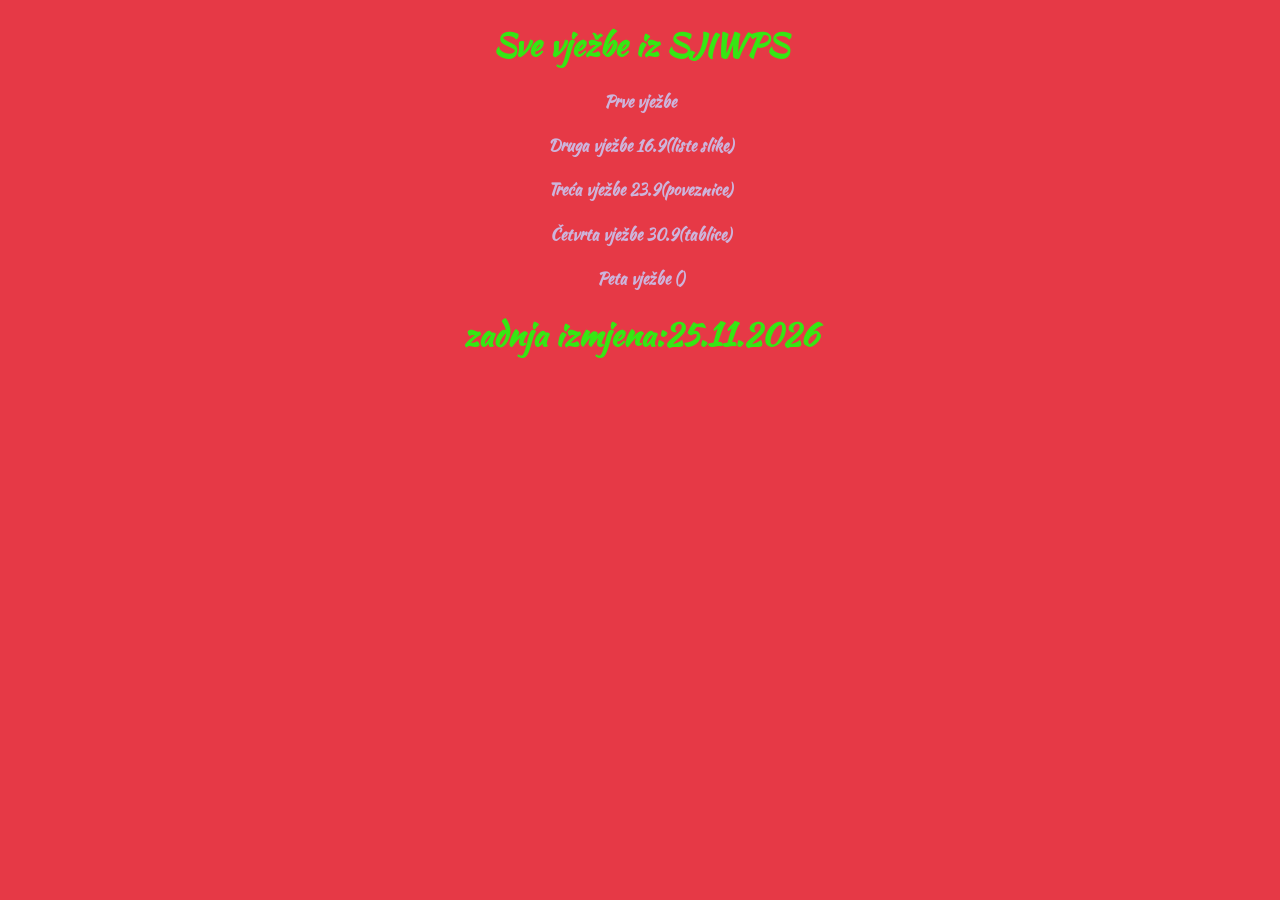
<file: index.html>
<!DOCTYPE html>
<html lang="en">
<head>
    <meta charset="UTF-8">
    <meta name="viewport" content="width=device-width, initial-scale=1.0">
    <title>Document</title>
    <link rel="stylesheet" href="stil.css">
</head>
<body >
    <h1 >Sve vježbe iz SJIWPS</h1>
    <h4><a href="1.html">Prve vježbe</a></h4>
    <h4><a href="vjezba2.html">Druga vježbe 16.9(liste slike)</a></h4>
    <h4><a href="poveznice.html">Treća vježbe 23.9(poveznice)</a></h4>
    <h4><a href="tablice.html">Četvrta vježbe 30.9(tablice)</a></h4>
    <h4><a href="">Peta vježbe ()</a></h4>
    <h1 align="bottom">zadnja izmjena:25.11.2026</h1>
</body>
</html>
</file>
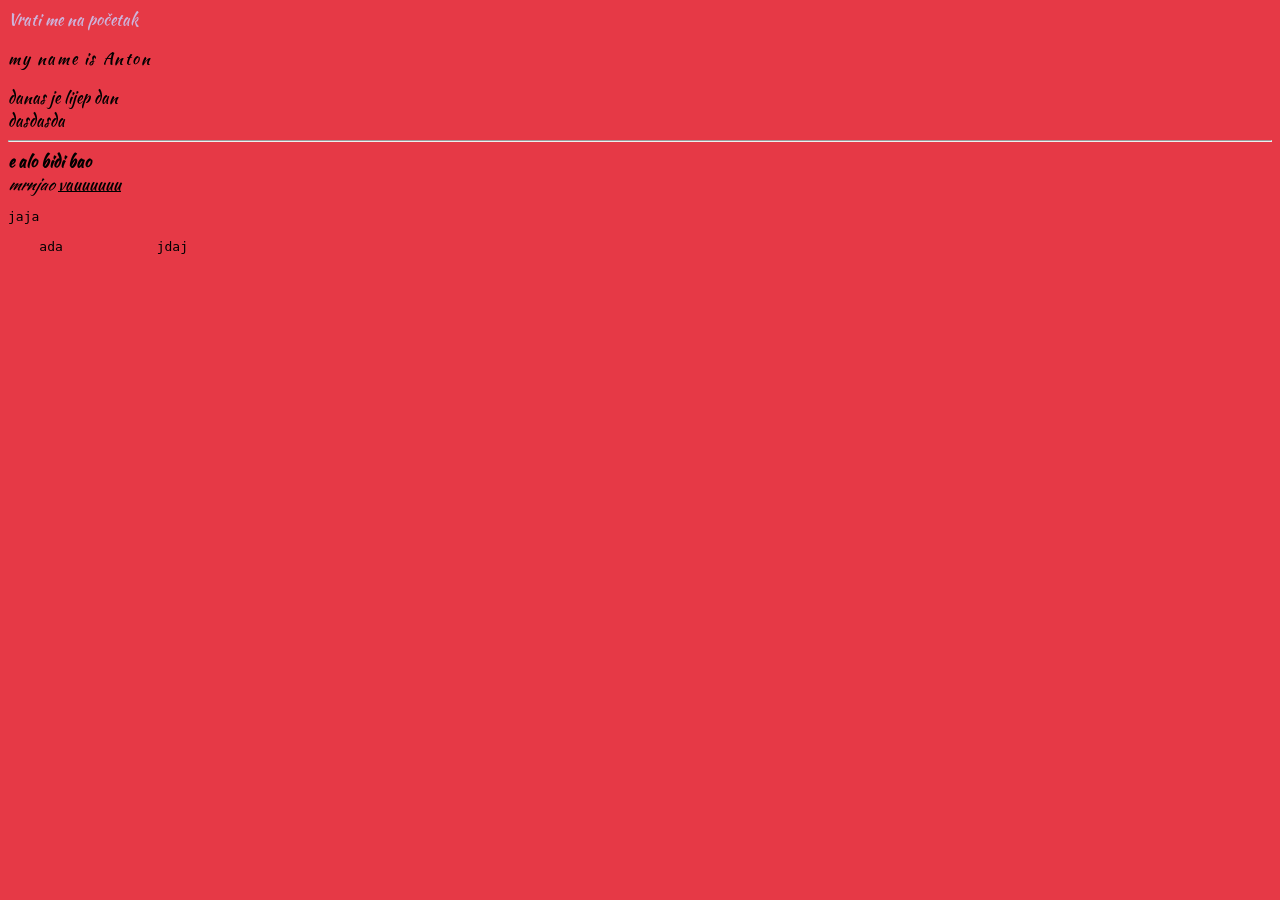
<file: 1.html>
<!DOCTYPE html>
<html lang="en">
<head>
    <meta charset="UTF-8">
    <meta name="viewport" content="width=device-width, initial-scale=1.0">
    <title>Moja prva web stranica!!!!!!!!!!!!</title>
    <link rel="stylesheet" href="stil.css">
</head>
<body>
    <a href="index.html">Vrati me na početak</a>
<p>my name is Anton </p>
danas je lijep dan <br>
dasdasda
<hr>
<b>e alo bidi bao</b><br>
<i>mrnjao</i>
<u>vauuuuuu</u>
<pre>jaja

    ada            jdaj
</pre>
</body>
</html>
</file>
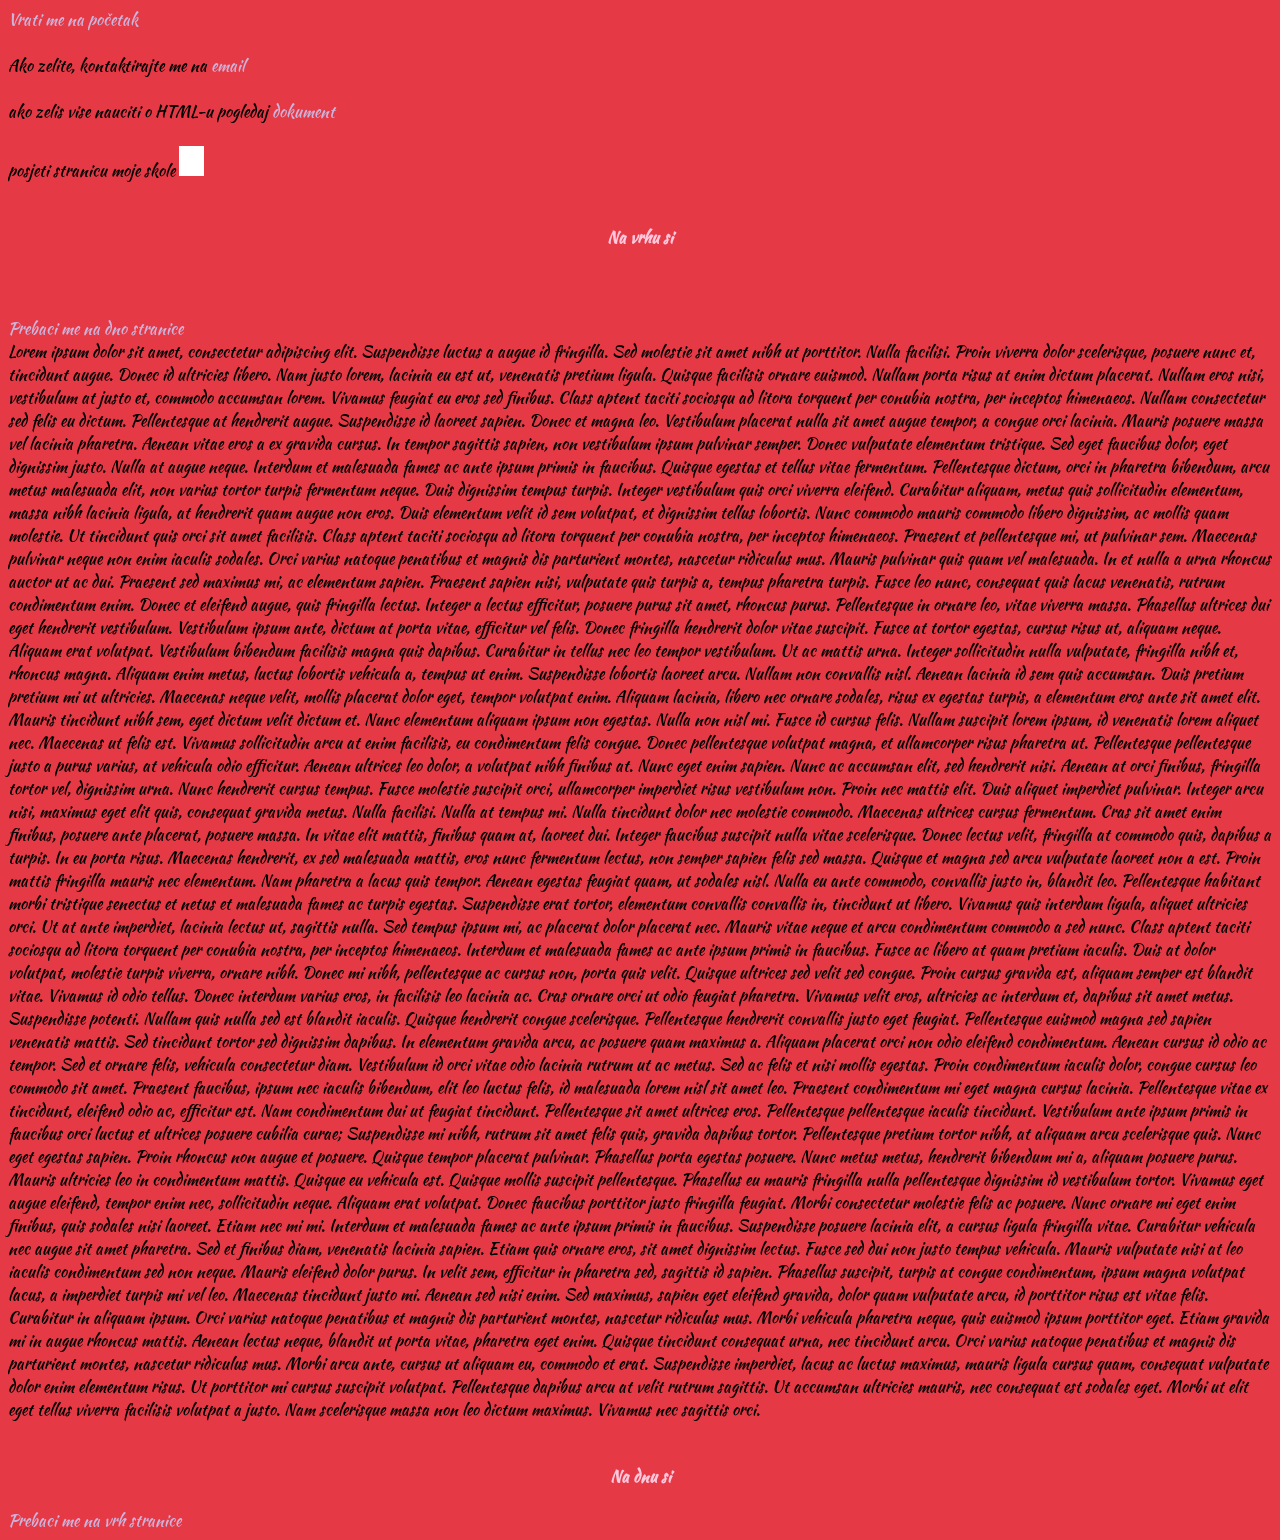
<file: poveznice.html>
<!DOCTYPE html>
<html lang="en">
<head>
    <meta charset="UTF-8">
    <meta name="viewport" content="width=device-width, initial-scale=1.0">
    <title>Document</title>
    <link rel="stylesheet" href="stil.css">
</head>

<body>
    <a href="index.html">Vrati me na početak</a><br><br>
    Ako zelite, kontaktirajte me na <a href="mailto:frantalmihael@gmail.com">email</a>
    <br><br>
    ako zelis vise nauciti o HTML-u pogledaj <a href="popis_elemenata_1.pdf" target="_blank">dokument</a>
    <br><br>

    posjeti stranicu moje skole <a href="https://www.tsd.hr/site/"><img src="school.png"width=25 height="30"></a>  <br> <br>
    <h4 id="gore">Na vrhu si</h4> <br><br>

    <a href="#dno_stranice">Prebaci me na dno stranice</a><br>



Lorem ipsum dolor sit amet, consectetur adipiscing elit. Suspendisse luctus a augue id fringilla. Sed molestie sit amet nibh ut porttitor. Nulla facilisi. Proin viverra dolor scelerisque, posuere nunc et, tincidunt augue. Donec id ultricies libero. Nam justo lorem, lacinia eu est ut, venenatis pretium ligula. Quisque facilisis ornare euismod. Nullam porta risus at enim dictum placerat. Nullam eros nisi, vestibulum at justo et, commodo accumsan lorem.

Vivamus feugiat eu eros sed finibus. Class aptent taciti sociosqu ad litora torquent per conubia nostra, per inceptos himenaeos. Nullam consectetur sed felis eu dictum. Pellentesque at hendrerit augue. Suspendisse id laoreet sapien. Donec et magna leo. Vestibulum placerat nulla sit amet augue tempor, a congue orci lacinia. Mauris posuere massa vel lacinia pharetra. Aenean vitae eros a ex gravida cursus. In tempor sagittis sapien, non vestibulum ipsum pulvinar semper. Donec vulputate elementum tristique. Sed eget faucibus dolor, eget dignissim justo. Nulla at augue neque. Interdum et malesuada fames ac ante ipsum primis in faucibus. Quisque egestas et tellus vitae fermentum.

Pellentesque dictum, orci in pharetra bibendum, arcu metus malesuada elit, non varius tortor turpis fermentum neque. Duis dignissim tempus turpis. Integer vestibulum quis orci viverra eleifend. Curabitur aliquam, metus quis sollicitudin elementum, massa nibh lacinia ligula, at hendrerit quam augue non eros. Duis elementum velit id sem volutpat, et dignissim tellus lobortis. Nunc commodo mauris commodo libero dignissim, ac mollis quam molestie. Ut tincidunt quis orci sit amet facilisis. Class aptent taciti sociosqu ad litora torquent per conubia nostra, per inceptos himenaeos. Praesent et pellentesque mi, ut pulvinar sem. Maecenas pulvinar neque non enim iaculis sodales. Orci varius natoque penatibus et magnis dis parturient montes, nascetur ridiculus mus. Mauris pulvinar quis quam vel malesuada. In et nulla a urna rhoncus auctor ut ac dui.

Praesent sed maximus mi, ac elementum sapien. Praesent sapien nisi, vulputate quis turpis a, tempus pharetra turpis. Fusce leo nunc, consequat quis lacus venenatis, rutrum condimentum enim. Donec et eleifend augue, quis fringilla lectus. Integer a lectus efficitur, posuere purus sit amet, rhoncus purus. Pellentesque in ornare leo, vitae viverra massa. Phasellus ultrices dui eget hendrerit vestibulum. Vestibulum ipsum ante, dictum at porta vitae, efficitur vel felis. Donec fringilla hendrerit dolor vitae suscipit. Fusce at tortor egestas, cursus risus ut, aliquam neque. Aliquam erat volutpat. Vestibulum bibendum facilisis magna quis dapibus. Curabitur in tellus nec leo tempor vestibulum. Ut ac mattis urna. Integer sollicitudin nulla vulputate, fringilla nibh et, rhoncus magna. Aliquam enim metus, luctus lobortis vehicula a, tempus ut enim.

Suspendisse lobortis laoreet arcu. Nullam non convallis nisl. Aenean lacinia id sem quis accumsan. Duis pretium pretium mi ut ultricies. Maecenas neque velit, mollis placerat dolor eget, tempor volutpat enim. Aliquam lacinia, libero nec ornare sodales, risus ex egestas turpis, a elementum eros ante sit amet elit. Mauris tincidunt nibh sem, eget dictum velit dictum et. Nunc elementum aliquam ipsum non egestas. Nulla non nisl mi. Fusce id cursus felis. Nullam suscipit lorem ipsum, id venenatis lorem aliquet nec. Maecenas ut felis est. Vivamus sollicitudin arcu at enim facilisis, eu condimentum felis congue. Donec pellentesque volutpat magna, et ullamcorper risus pharetra ut. Pellentesque pellentesque justo a purus varius, at vehicula odio efficitur.

Aenean ultrices leo dolor, a volutpat nibh finibus at. Nunc eget enim sapien. Nunc ac accumsan elit, sed hendrerit nisi. Aenean at orci finibus, fringilla tortor vel, dignissim urna. Nunc hendrerit cursus tempus. Fusce molestie suscipit orci, ullamcorper imperdiet risus vestibulum non. Proin nec mattis elit.

Duis aliquet imperdiet pulvinar. Integer arcu nisi, maximus eget elit quis, consequat gravida metus. Nulla facilisi. Nulla at tempus mi. Nulla tincidunt dolor nec molestie commodo. Maecenas ultrices cursus fermentum. Cras sit amet enim finibus, posuere ante placerat, posuere massa. In vitae elit mattis, finibus quam at, laoreet dui. Integer faucibus suscipit nulla vitae scelerisque. Donec lectus velit, fringilla at commodo quis, dapibus a turpis. In eu porta risus. Maecenas hendrerit, ex sed malesuada mattis, eros nunc fermentum lectus, non semper sapien felis sed massa. Quisque et magna sed arcu vulputate laoreet non a est. Proin mattis fringilla mauris nec elementum. Nam pharetra a lacus quis tempor. Aenean egestas feugiat quam, ut sodales nisl.

Nulla eu ante commodo, convallis justo in, blandit leo. Pellentesque habitant morbi tristique senectus et netus et malesuada fames ac turpis egestas. Suspendisse erat tortor, elementum convallis convallis in, tincidunt ut libero. Vivamus quis interdum ligula, aliquet ultricies orci. Ut at ante imperdiet, lacinia lectus ut, sagittis nulla. Sed tempus ipsum mi, ac placerat dolor placerat nec. Mauris vitae neque et arcu condimentum commodo a sed nunc. Class aptent taciti sociosqu ad litora torquent per conubia nostra, per inceptos himenaeos. Interdum et malesuada fames ac ante ipsum primis in faucibus. Fusce ac libero at quam pretium iaculis.

Duis at dolor volutpat, molestie turpis viverra, ornare nibh. Donec mi nibh, pellentesque ac cursus non, porta quis velit. Quisque ultrices sed velit sed congue. Proin cursus gravida est, aliquam semper est blandit vitae. Vivamus id odio tellus. Donec interdum varius eros, in facilisis leo lacinia ac. Cras ornare orci ut odio feugiat pharetra. Vivamus velit eros, ultricies ac interdum et, dapibus sit amet metus. Suspendisse potenti. Nullam quis nulla sed est blandit iaculis.

Quisque hendrerit congue scelerisque. Pellentesque hendrerit convallis justo eget feugiat. Pellentesque euismod magna sed sapien venenatis mattis. Sed tincidunt tortor sed dignissim dapibus. In elementum gravida arcu, ac posuere quam maximus a. Aliquam placerat orci non odio eleifend condimentum. Aenean cursus id odio ac tempor. Sed et ornare felis, vehicula consectetur diam. Vestibulum id orci vitae odio lacinia rutrum ut ac metus. Sed ac felis et nisi mollis egestas. Proin condimentum iaculis dolor, congue cursus leo commodo sit amet. Praesent faucibus, ipsum nec iaculis bibendum, elit leo luctus felis, id malesuada lorem nisl sit amet leo. Praesent condimentum mi eget magna cursus lacinia.

Pellentesque vitae ex tincidunt, eleifend odio ac, efficitur est. Nam condimentum dui ut feugiat tincidunt. Pellentesque sit amet ultrices eros. Pellentesque pellentesque iaculis tincidunt. Vestibulum ante ipsum primis in faucibus orci luctus et ultrices posuere cubilia curae; Suspendisse mi nibh, rutrum sit amet felis quis, gravida dapibus tortor. Pellentesque pretium tortor nibh, at aliquam arcu scelerisque quis. Nunc eget egestas sapien.

Proin rhoncus non augue et posuere. Quisque tempor placerat pulvinar. Phasellus porta egestas posuere. Nunc metus metus, hendrerit bibendum mi a, aliquam posuere purus. Mauris ultricies leo in condimentum mattis. Quisque eu vehicula est. Quisque mollis suscipit pellentesque. Phasellus eu mauris fringilla nulla pellentesque dignissim id vestibulum tortor. Vivamus eget augue eleifend, tempor enim nec, sollicitudin neque. Aliquam erat volutpat. Donec faucibus porttitor justo fringilla feugiat. Morbi consectetur molestie felis ac posuere.

Nunc ornare mi eget enim finibus, quis sodales nisi laoreet. Etiam nec mi mi. Interdum et malesuada fames ac ante ipsum primis in faucibus. Suspendisse posuere lacinia elit, a cursus ligula fringilla vitae. Curabitur vehicula nec augue sit amet pharetra. Sed et finibus diam, venenatis lacinia sapien. Etiam quis ornare eros, sit amet dignissim lectus. Fusce sed dui non justo tempus vehicula. Mauris vulputate nisi at leo iaculis condimentum sed non neque.

Mauris eleifend dolor purus. In velit sem, efficitur in pharetra sed, sagittis id sapien. Phasellus suscipit, turpis at congue condimentum, ipsum magna volutpat lacus, a imperdiet turpis mi vel leo. Maecenas tincidunt justo mi. Aenean sed nisi enim. Sed maximus, sapien eget eleifend gravida, dolor quam vulputate arcu, id porttitor risus est vitae felis. Curabitur in aliquam ipsum. Orci varius natoque penatibus et magnis dis parturient montes, nascetur ridiculus mus.

Morbi vehicula pharetra neque, quis euismod ipsum porttitor eget. Etiam gravida mi in augue rhoncus mattis. Aenean lectus neque, blandit ut porta vitae, pharetra eget enim. Quisque tincidunt consequat urna, nec tincidunt arcu. Orci varius natoque penatibus et magnis dis parturient montes, nascetur ridiculus mus. Morbi arcu ante, cursus ut aliquam eu, commodo et erat. Suspendisse imperdiet, lacus ac luctus maximus, mauris ligula cursus quam, consequat vulputate dolor enim elementum risus. Ut porttitor mi cursus suscipit volutpat. Pellentesque dapibus arcu at velit rutrum sagittis. Ut accumsan ultricies mauris, nec consequat est sodales eget. Morbi ut elit eget tellus viverra facilisis volutpat a justo. Nam scelerisque massa non leo dictum maximus. Vivamus nec sagittis orci.

<br> <br>
<h4 id="dno_stranice">Na dnu si</h4>
<a href="#gore">Prebaci me na vrh stranice</a><br>

</body>
</html>
</file>
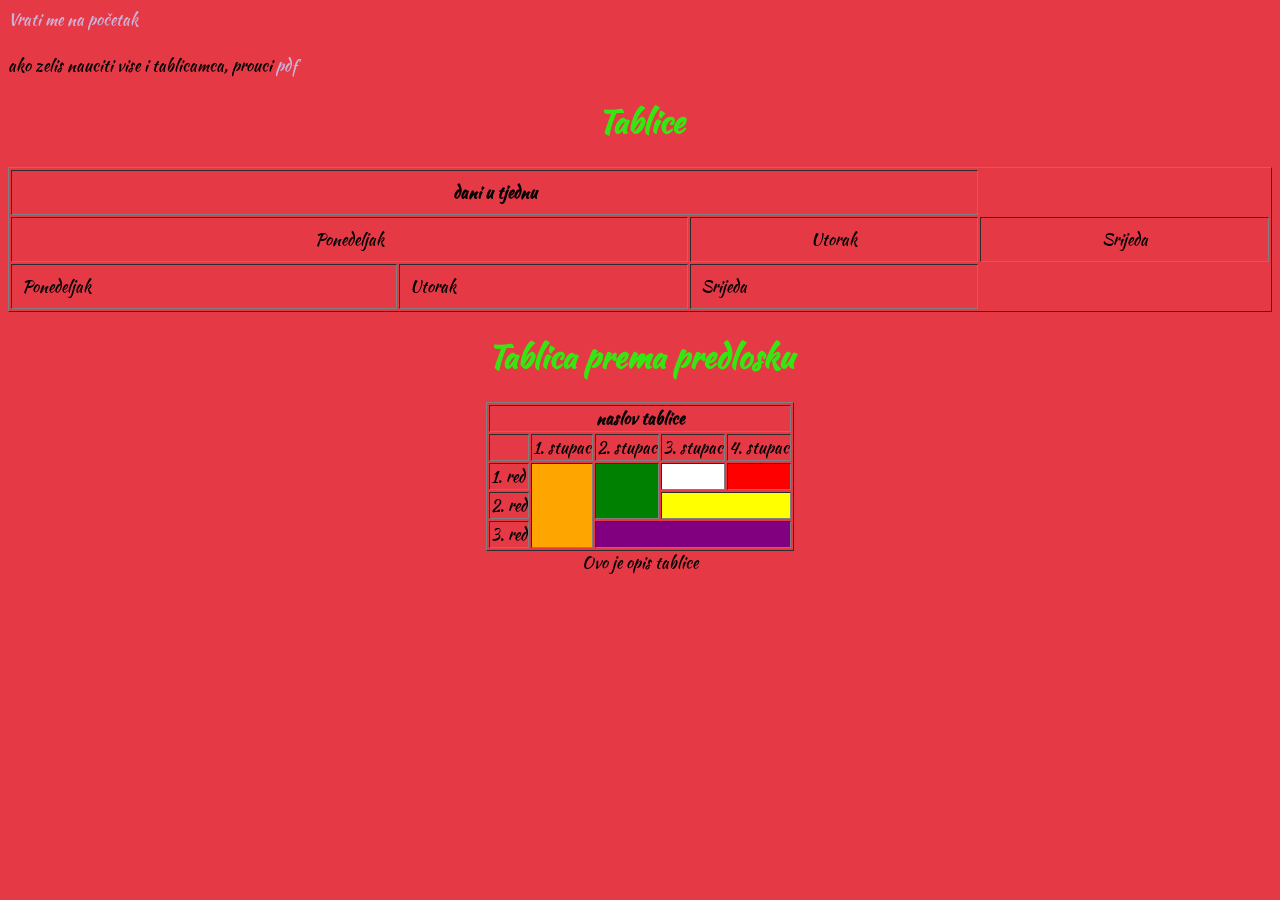
<file: tablice.html>
<!DOCTYPE html>
<html lang="en">
<head>
    <meta charset="UTF-8">
    <meta name="viewport" content="width=device-width, initial-scale=1.0">
    <title>Tablice</title>
    <link rel="stylesheet" href="stil.css">
</head>
<body>
    <a href="index.html">Vrati me na početak</a><br><br>
    ako zelis nauciti vise i tablicamca, prouci <a href="vazno_o_tablicama.pdf" target="blank">pdf</a>
    <h1>Tablice</h1>
    <table border="1" width="100%" cellpadding="10px">
       <tr>
        <th colspan="3">dani u tjednu</th>
    </tr>
        <tr align="center">
            <td colspan="2">Ponedeljak</td>
            <td>Utorak</td>
            <td>Srijeda</td>
        </tr>
        <tr>
            <td>Ponedeljak</td>
            <td>Utorak</td>
            <td>Srijeda</td>
        </tr>
    </table>

<h1>Tablica prema predlosku</h1>

<table border="1" align="center">
    <tr>
        <th colspan="5">naslov tablice</th>
    </tr>
    <tr>
        <td>&nbsp;</td>
        <td>1. stupac</td>
        <td>2. stupac</td>
        <td>3. stupac</td>
        <td>4. stupac</td>
    </tr>
    <tr>
        <td>1. red</td>
        <td rowspan="3" style="background-color: orange;">&nbsp;</td>
        <td rowspan="2" style="background-color: green;">&nbsp;</td>
        <td style="background-color: white;">&nbsp;</td>
        <td style="background-color: red;">&nbsp;</td>
    </tr>
    <tr>
        <td>2. red</td>
        <td colspan="2" bgcolor="yellow">&nbsp;</td>
    </tr>
    <tr>
        <td>3. red</td>
        <td colspan="3" bgcolor="purple">&nbsp;</td>
    </tr>
    <caption align="bottom">Ovo je opis tablice</caption>
</table>


</body>
</html>
</file>
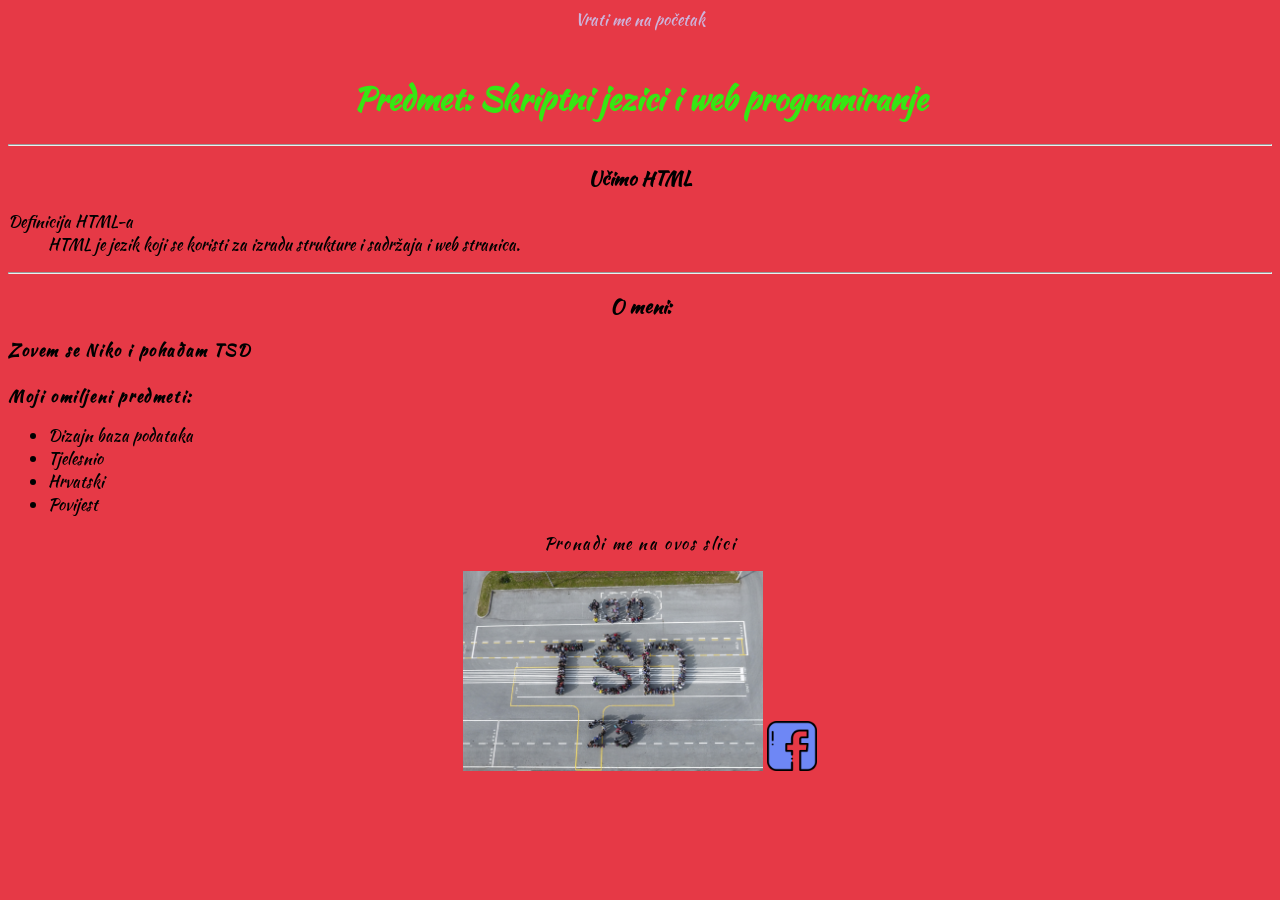
<file: vjezba2.html>
<!DOCTYPE html>
<html lang="en">
<head>
    <meta charset="UTF-8">
    <meta name="viewport" content="width=device-width, initial-scale=1.0">
    <title>Vježba 2</title>
    <link rel="stylesheet" href="stil.css">
</head>
<body align="center">
    <a href="index.html">Vrati me na početak</a><br><br>
    <h1>Predmet: Skriptni jezici i web programiranje</h1>
    
    <hr>

    <h3>Učimo HTML</h3>

    <dl align="left"> <!--definition list-->
        <dt>
            Definicija HTML-a
        </dt>
    
    <dd>
        HTML je jezik koji se koristi za izradu strukture i sadržaja i web stranica.
    </dd>
</dl>

<hr>

    <h3>O meni:</h3>

    <p align="left"><b>Zovem se Niko i pohađam TSD<br><br>
        Moji omiljeni predmeti:</b>


    </p>

    <ul align="left"> <!--unorder list-->
        <li>Dizajn baza podataka</li>
        <li>Tjelesnio</li>
        <li>Hrvatski</li>
        <li>Povijest</li>
    </ul>

    <p>Pronadi me na ovos slici</p>
    <img src="SL-1.jpg" width="300" height="200" alt="slika iz zraka">

    <a href="https://www.facebook.com/?locale=hr_HR"><img src="face.png" width="50" height="50"></a>



</body>
</html>
</file>
<file: stil.css>
@import url('https://fonts.googleapis.com/css2?family=Kaushan+Script&display=swap');

body{
    font-family: "Kaushan Script", sans-serif;
      
        background-color: #e63946;
       
    }
    h1{
        color: #36e613;
        text-align: center;
      

    }
p{
    letter-spacing: 1.6px;
}
a{
    text-decoration: none;
    text-align: center;
}

v{
    font-size: 24px;
    text-align: center;
}

    h4{
        color: #ffc8dd;
        text-align: center;

    }

    a{
        color: #cdb4db;
        text-align: center;


    }
    .kaushan-script-regular {
        font-family: "Kaushan Script", cursive;
        font-weight: 400;
        font-style: normal;
      }
</file>
